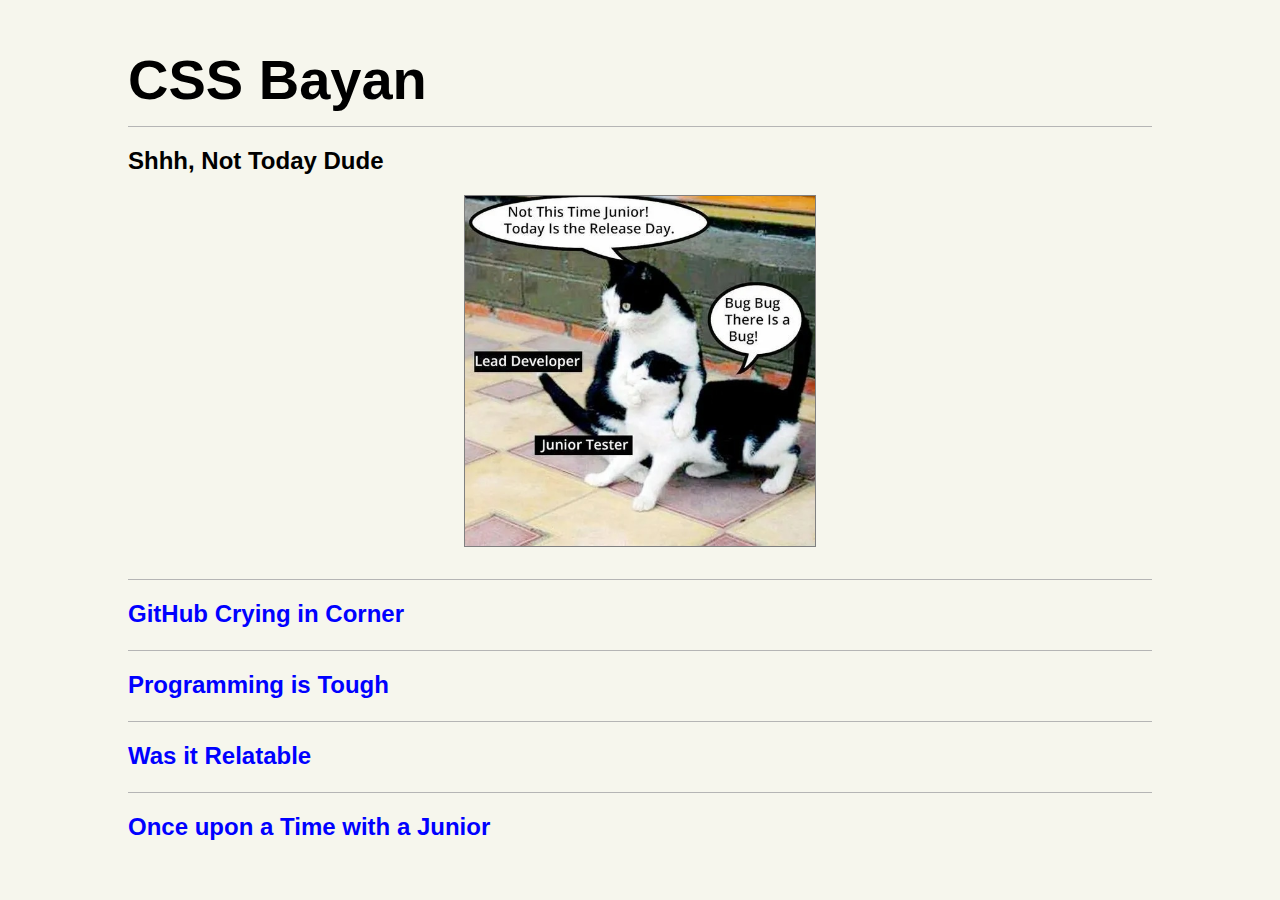
<file: cssBayan/index.html>
<!DOCTYPE html>
<html lang="en">
<head>
    <meta charset="UTF-8">
    <meta http-equiv="X-UA-Compatible" content="IE=edge">
    <meta name="viewport" content="width=device-width, initial-scale=1.0">
    <title>Css Bayan</title>
    <link rel="icon" href="assets/favicon.ico">
    <link rel="stylesheet" href="style.css">
    <link rel="stylesheet" href="https://cdnjs.cloudflare.com/ajax/libs/font-awesome/4.7.0/css/font-awesome.min.css">
</head>
<body>
    <header>
        <div class="container">
            <h1 class="page__header">CSS Bayan</h1>
        </div>
    </header>
    <div class="container">
        <ul class="bayan_list">
            
            <li class="meme__element">               
                <input type="radio" name="meme_radio" id="meme1_radio" checked>
                <label for="meme1_radio">
                    <span class="meme__element__header">
                        <span>Shhh, Not Today Dude</span>
                        <span class="meme__icons__container">
                            <!-- pseudo-elements only from FontAwesome are allowed -->
                            <span class=" meme__control__image plus__image"><i class="fa fa-plus"></i></span>
                            <span class="meme__control__image close__image"><i class="fa fa-close"></i></span>
                        </span>
                    </span>
                    <span class="meme__image__wrapper">
                        <img src="assets/img/1.jpg" alt="Shhh, Not Today Dude" class="meme__image">
                    </span>
                </label>
            </li>

            <li class="meme__element">
                <input type="radio" name="meme_radio" id="meme2_radio">
                <label for="meme2_radio">
                    <span class="meme__element__header">
                        <span>GitHub Crying in Corner</span>
                        <span class="meme__icons__container">
                            <!-- pseudo-elements only from FontAwesome are allowed -->
                            <span class=" meme__control__image plus__image"><i class="fa fa-plus"></i></span>
                            <span class="meme__control__image close__image"><i class="fa fa-close"></i></span>
                        </span>
                    </span>
                    <span class="meme__image__wrapper">
                        <img src="assets/img/2.jpg" alt="GitHub Crying in Corner" class="meme__image">
                    </span>                    
                </label>
            </li>

            <li class="meme__element">
                <input type="radio" name="meme_radio" id="meme3_radio">
                <label for="meme3_radio">
                    <span class="meme__element__header">
                        <span>Programming is Tough</span>
                        <span  class="meme__icons__container">
                            <!-- pseudo-elements only from FontAwesome are allowed -->
                            <span class=" meme__control__image plus__image"><i class="fa fa-plus"></i></span>
                            <span class="meme__control__image close__image"><i class="fa fa-close"></i></span>
                        </span>
                    </span>
                    <span class="meme__image__wrapper">
                        <img src="assets/img/3.jpg" alt="Programming is Tough" class="meme__image">
                    </span>                    
                </label>
            </li>
            <li class="meme__element">
                <input type="radio" name="meme_radio" id="meme4_radio">
                <label for="meme4_radio">
                    <span class="meme__element__header">
                        <span>Was it Relatable</span>
                        <span class="meme__icons__container">
                            <!-- pseudo-elements only from FontAwesome are allowed -->
                            <span class=" meme__control__image plus__image"><i class="fa fa-plus"></i></span>
                            <span class="meme__control__image close__image"><i class="fa fa-close"></i></span>
                        </span>
                    </span>
                    <span class="meme__image__wrapper">
                        <img src="assets/img/4.jpg" alt="Was it Relatable" class="meme__image">
                    </span>                    
                </label>
            </li>
            <li class="meme__element">
                <input type="radio" name="meme_radio" id="meme5_radio">
                <label for="meme5_radio">
                    <span class="meme__element__header">
                        <span>Once upon a Time with a Junior</span>
                        <span class="meme__icons__container">
                            <!-- pseudo-elements only from FontAwesome are allowed -->
                            <span class=" meme__control__image plus__image"><i class="fa fa-plus"></i></span>
                            <span class="meme__control__image close__image"><i class="fa fa-close"></i></span>
                        </span>
                    </span>
                    <span class="meme__image__wrapper">
                        <img src="assets/img/5.jpg" alt="Once upon a Time with a Junior" class="meme__image">
                    </span>                    
                </label>
            </li>

        </ul>
    </div>
</body>
</html>
</file>
<file: cssBayan/style.css>
* {
    box-sizing: border-box;
}

html {
    scroll-behavior: smooth; 
}

body {
    margin: 0;
    padding: 0;
    min-height: 100hv;
    min-width: 20rem;

    background-color: #F6F6ED;
    color: #000;

    font-size: 100%;
    line-height: 1.5;
    font-family: Arial, Helvetica, sans-serif;
    font-weight: 900;

    --meme-image-height: 22rem;
    --meme-image-width: 22rem;

    --page-header-font-size: 3.5rem;
    --meme-laber-font-size: 1.5rem;

    --meme-control-icon-height: 1.8rem;
    --meme-control-icon-width: 1.8rem;
}

.container {
    width: 100wh;
    width: 80%;
    max-width: 75em;
    margin: 0 auto;
}

.page__header{
    font-size: var(--page-header-font-size);
    margin-bottom: 0.3rem;
}

.bayan_list{
    list-style: none;
    margin: 0;
    padding: 0;
    color: blue;
}

.bayan_list input{
    display: none;
}

label {
    font-size: var(--meme-laber-font-size);
}

.meme__element label{
    cursor: pointer;
}

.meme__element label:active .meme__image{
    opacity: 0.7;
}

.meme__element label:active{
    color: blue;
}

.meme__element input:checked ~ label{
    color:#000;
}

.meme__element input:checked ~ label .meme__image{
    width: var(--meme-image-width);
    height: var(--meme-image-height);
    background-size: var(--meme-image-width) var(--meme-image-height);
    opacity: 1;
    margin-bottom: 2rem;
}

.meme__element__header{
    display: flex;
    flex-direction: row;
    flex-wrap: nowrap;
    justify-content: space-between;
    align-items: flex-start;
    padding: 1rem 0;

    list-style: none;
    border-top: 0.0625rem solid #B5B5B5;

    cursor: pointer;

    text-decoration: none;
    caret-color: transparent;
}

.meme__image__wrapper{
    display: flex;
    flex-direction: column;
    justify-content: space-between;
    align-items: center;
}

.meme__image{
    width: 0;
    height: 0;

    max-width: 22rem;
    max-height: 22rem;

    background-size: 0 0;
    opacity: 0;

    background-position: center center;
    background-repeat: no-repeat;
    background-color: transparent;
    border: 0.0625rem solid grey;
    object-fit: cover;

    outline: 0;
    transition: width 0.7s, height 0.7s;
}

.meme__control__image{
    width: var(--meme-control-icon-width);
    height: var(--meme-control-icon-height);
    background-size: var(--meme-control-icon-width) var(--meme-control-icon-height);
    opacity: 1;

    background-position: center center;
    background-repeat: no-repeat;
    background-color: transparent;
    border: none;

    outline: 0;
    transition: width 0.7s, height 0.7s;
    object-fit: cover;
}

.meme__control__image{
    display: none;
}


/*
    Cursor over the memes (hover) effect only exists for devices that can support hover
*/

@media (hover: hover) {

    .bayan_list:hover{
        color: #000;
    }
    
    .meme__element:hover .meme__image{
        width: var(--meme-image-width);
        height: var(--meme-image-height);
        background-size: var(--meme-image-width) var(--meme-image-height);
        opacity: 1;
        margin-bottom: 2rem;
    }

    .meme__icons__container{
        display: none;
    }
    
    .bayan_list:hover .meme__icons__container{
        display: block;
    }

    .meme__element input:checked ~ label .close__image{
        display: block;
    }
    
    .meme__element input:checked ~ label .plus__image{
        display: none;
    }
    
    .bayan_list:hover .plus__image{
        display: block;
    }
    
    .meme__element:hover .plus__image{
        display: none;
    }
    
    .meme__element:hover .close__image{
        display: block;
    }
    

}

/* 
    Accordion is displayed correctly at mobile 320x568, tablet 820x1180, desktop 1920×1080
    It's allowed to use px for media queries;
*/

@media (min-width: 401px) and (max-width: 820px) {
    body{

        --meme-image-height: 75%;
        --meme-image-width: 75%;
    
        --meme-control-icon-height: 1.5rem;
        --meme-control-icon-width: 1.5rem;
    
        --page-header-font-size: 2rem;
        --meme-laber-font-size: 1.5rem;
    }
}

@media (min-width: 321px) and (max-width: 400px) {
    body{

        --meme-image-height: 75%;
        --meme-image-width: 75%;
    
        --meme-control-icon-height: 1.3rem;
        --meme-control-icon-width: 1.3rem;
    
        --page-header-font-size: 1.6rem;
        --meme-laber-font-size: 1.1rem;
    }
}

@media (max-width: 320px) {
    body{

        --meme-image-height: 75%;
        --meme-image-width: 75%;
    
        --meme-control-icon-height: 1.2rem;
        --meme-control-icon-width: 1.2rem;
    
        --page-header-font-size: 1.5rem;
        --meme-laber-font-size: 1rem;
    }
}
</file>
